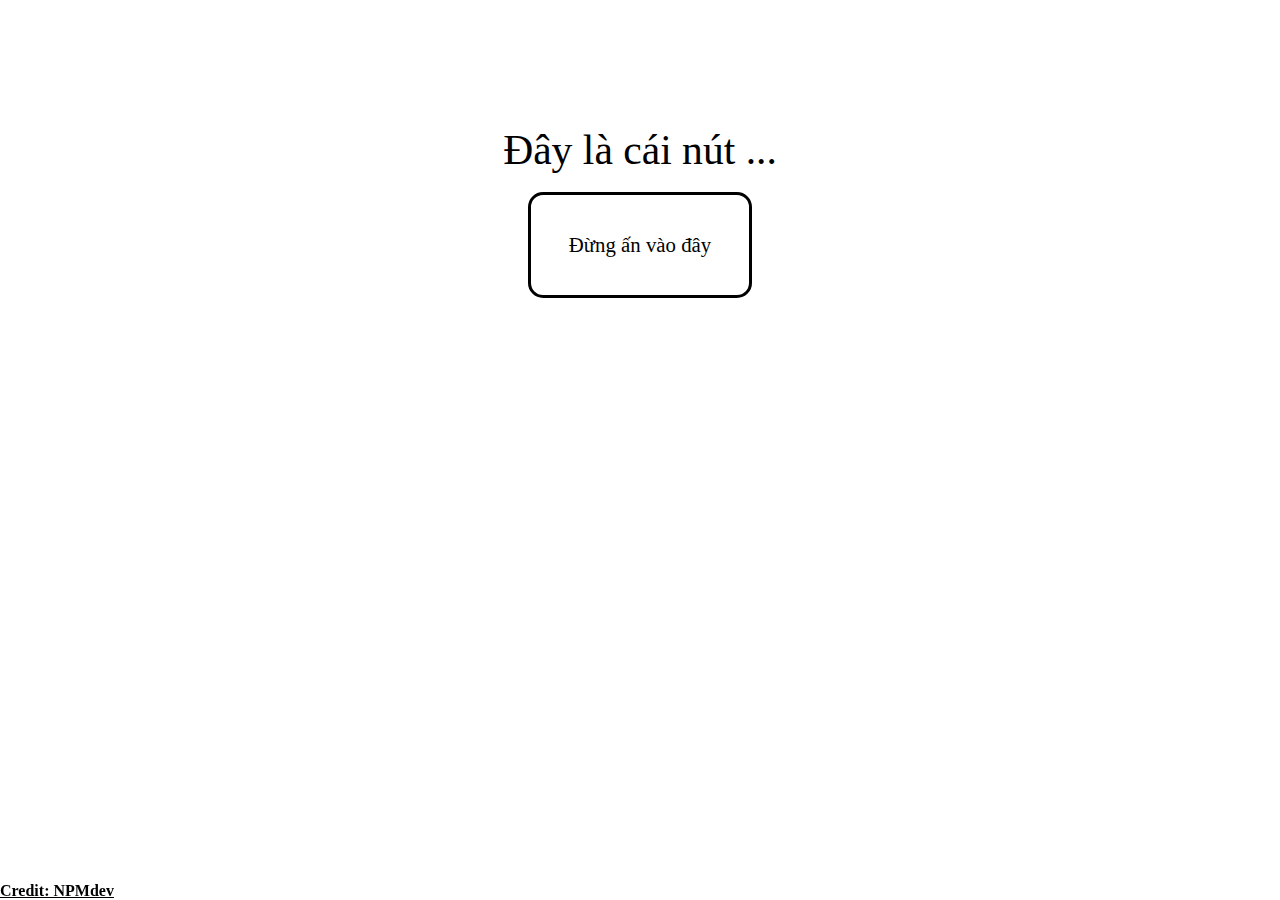
<file: cainut/index.html>
<!DOCTYPE html>
<html>
<head>
	<meta charset="utf-8">
	<title>Cái... nút ?</title>
	<style type="text/css">
		.content{
			margin-top:10%;
		}
		.header{
			font-family:candara;
			font-size:260%;
		}
		button{
			font-size:130%;
			font-family:candara;
			border:3px solid black;
			color:black;
			background:none;
			transition: 0.5s;
			cursor: pointer;
			padding:3%;
			border-radius: 15px;
		}
		button:hover{
			color:white;
			background-color:black;
			transition: 0.5s;
			cursor: pointer;
			padding:3%;
		}
		.innercontent{
			font-family:candara;
			font-size:150%;
		}
		.footer{
			position: fixed;
			font-size: 100%;
			font-family: segoe script;
			left:0;
			bottom:0;
		}
		a{
			color:black;
		}
	</style>
	<link rel="icon" href="logo.png">
</head>
<body>
	<div class="content" align="center">
		<div class="header">Đây là cái nút ...</div>
		<br/>
		<button onclick="anvaoday();">Đừng ấn vào đây</button>
		<br/>
		<br/>
		<br/>
		<br/>
		<div class="innercontent"></div>	
	</div>
	<div class="footer"><a href="https://www.facebook.com/minh.nguyenphu.77715"><b>Credit: NPMdev</b></a></div>
	<script type="text/javascript" src="topbar.min.js"></script>
	<script type="text/javascript">
		topbar.show();
		topbar.hide();
		function anvaoday(){
			var a = document.querySelector(".innercontent");
			var b = document.querySelector("button");
			a.innerHTML = "Đã bảo ko ấn vào rồi cơ mà huhuhuhu. Mà thôi, làm ny tao là được rồi nè <3";
			b.innerHTML = "Hỏng hóc các thứ";
		}
	</script>
</body>
</html>
</file>
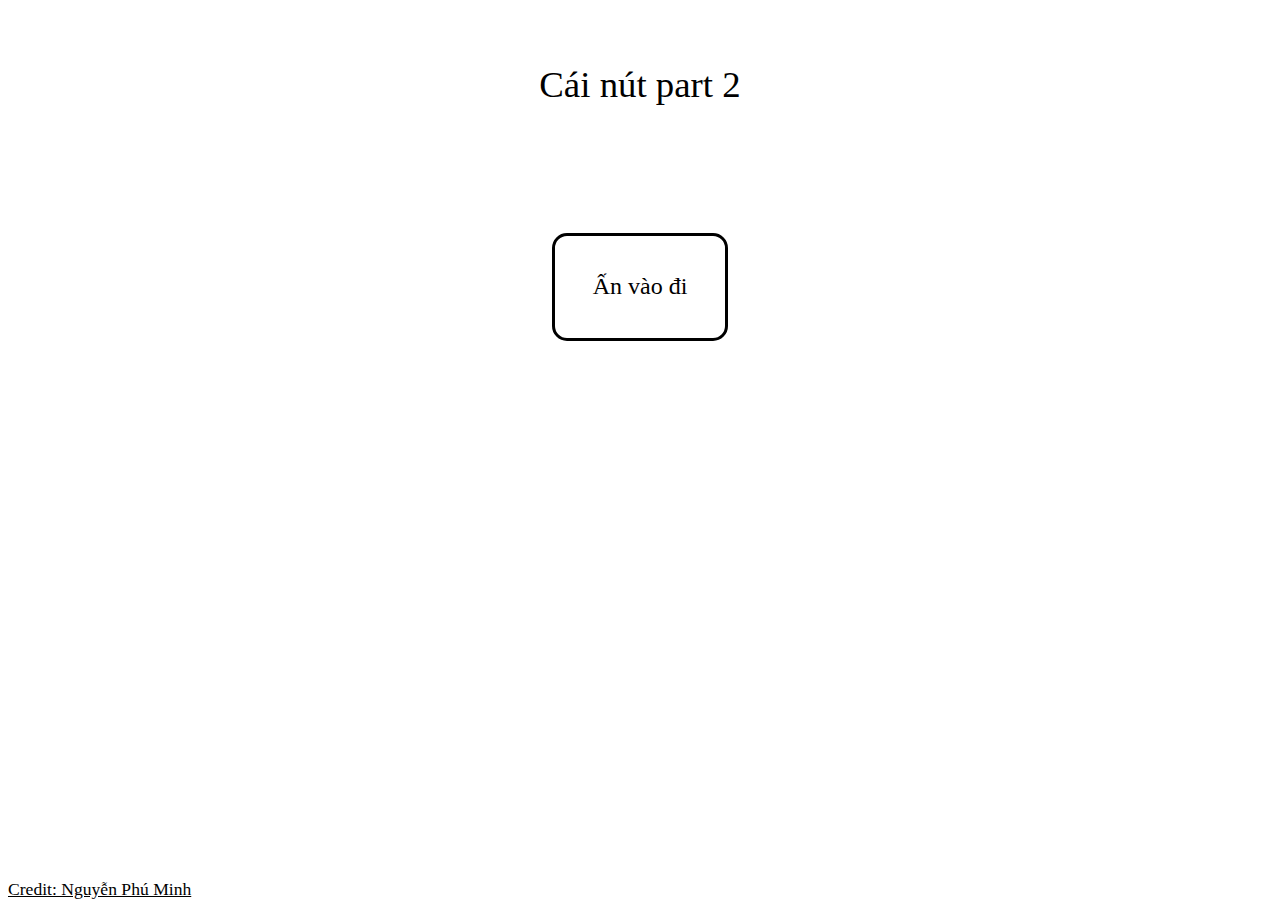
<file: cainut2/index.html>
<!DOCTYPE html>
<html>
<head>
	<meta charset="utf-8">
	<link rel="icon" href="logo.png">
	<title>Cái... nút (part 2)</title>
	<style type="text/css">
		.cvalue{
			font-family: candara;
			padding:3%;
			font-size: 150%;
			border-radius: 15px;
			border:3px solid black;
			color:black;
			background-color: white;
			cursor: pointer;
			transition: 0.4s;
		}
		.box{
			margin-top: 10%;
		}
		.content{
			font-size: 200%;
			font-family: candara;
		}
		.header{
			margin-top: 5%;
			font-size: 230%;
			font-family: candara;
		}
		.footer{	
			position: absolute;
			bottom: 0px;
		}
		a{
			font-family: segoe script;
			font-size:110%;
			color:black;
		}
	</style>
</head>
<body>
	<div class="header" align="center">
		Cái nút part 2
	</div>
	<div align="center" class="box">
		<button onclick="ilucount();" class="cvalue" id="cvalue">Ấn vào đi</button>
		<br/>
		<br/>
		<br/>
		<div class="content"></div>
	</div>
	<div class="footer"><a href="https://www.facebook.com/minh.nguyenphu.77715">Credit: Nguyễn Phú Minh</a></div>
	<script type="text/javascript" src="topbar.min.js"></script>
	<script type="text/javascript">
		topbar.show()
		topbar.hide();

		var a=1;
		var b=document.querySelector(".cvalue");
		var d=document.querySelector(".box");
		var e=document.querySelector(".header");
		function ilucount(){
			a++;
			if (a == 2){
				b.innerHTML = "Ấn lần nữa đi"
				d.style.marginLeft = Math.floor(Math.random() * window.innerWidth / 2 ) + "px";
				d.style.marginTop = Math.floor(Math.random() * window.innerHeight / 2 ) + "px";
				d.setAttribute("align","");
				e.outerHTML = "";
			}
			if (a == 3){
				b.innerHTML = "Ấn thêm phát nữa"
				d.style.marginLeft = Math.floor(Math.random() * window.innerWidth / 2 ) + "px";
				d.style.marginTop = Math.floor(Math.random() * window.innerHeight / 2 ) + "px";
			} 
			if (a == 4){
				b.innerHTML = "Ấn đi, sắp rồi"
				d.style.marginLeft = Math.floor(Math.random() * window.innerWidth / 2 ) + "px";
				d.style.marginTop = Math.floor(Math.random() * window.innerHeight / 2 ) + "px";
			} 
			if (a == 5){
				b.innerHTML = "Ấn lần cuối"
				d.style.marginLeft = Math.floor(Math.random() * window.innerWidth / 2 ) + "px";
				d.style.marginTop = Math.floor(Math.random() * window.innerHeight / 2 ) + "px";
			} 
			if (a == 6){
				var c = document.querySelector(".content");
				c.innerHTML = "Làm người yêu tớ nhé <3"
			}
		}
	</script>
</body>
</html>
</file>
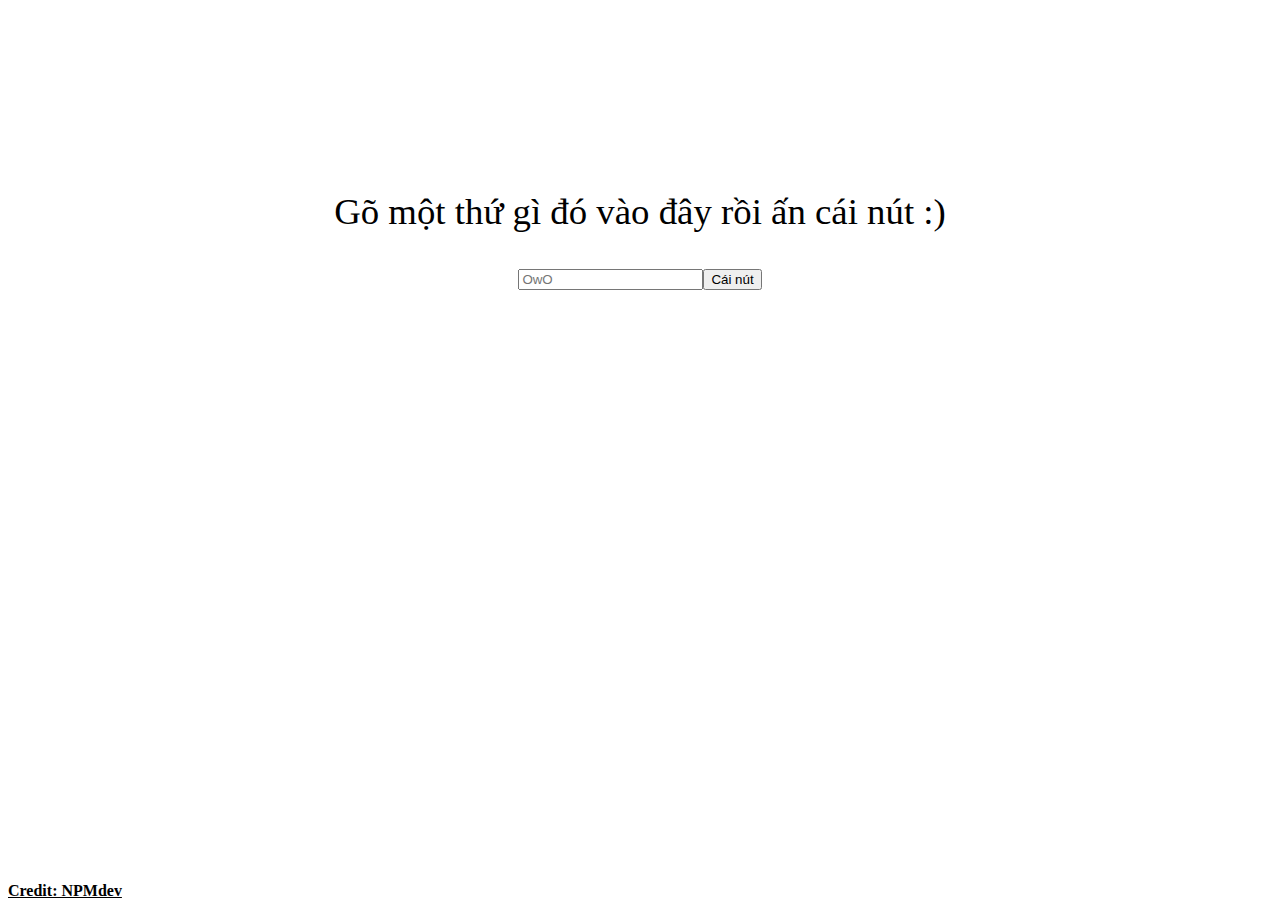
<file: cainut3/index.html>
<!DOCTYPE html>
<html>
<head>
	<meta charset="utf-8">
	<link rel="icon" href="logo.png">
	<title>Cái... nút Version 3</title>
	<style type="text/css">
		.content{
			margin-top:15%;
		}
		.header{
			font-size: 230%;
			font-family: candara;
		}
		.result{
			font-size: 150%;
			font-family: candara;
		}
		.footer{	
			position: absolute;
			bottom: 0px;
		}
		a{
			color:black;
			font-family: segoe script;
		}
	</style>
</head>
<body>
	<div class="content" align="center">
		<div class="header">Gõ một thứ gì đó vào đây rồi ấn cái nút :)</div>
		<br/>
		<br/>
		<input type="text" placeholder="OwO"><button onclick="presshere()" class="press">Cái nút</button>
		<div class="result"></div>
	</div>
	<div class="footer"><a href="https://www.facebook.com/minh.nguyenphu.77715"><b>Credit: NPMdev</b></a></div>
	<script type="text/javascript" src="topbar.min.js"></script>
	<script type="text/javascript">
		topbar.show();
		topbar.hide();

		var a = document.querySelector(".result");
		function presshere(){
			a.innerHTML = a.innerHTML + "<br/>" + "Tao yêu mày <3"
		}
	</script>
</body>
</html>
</file>
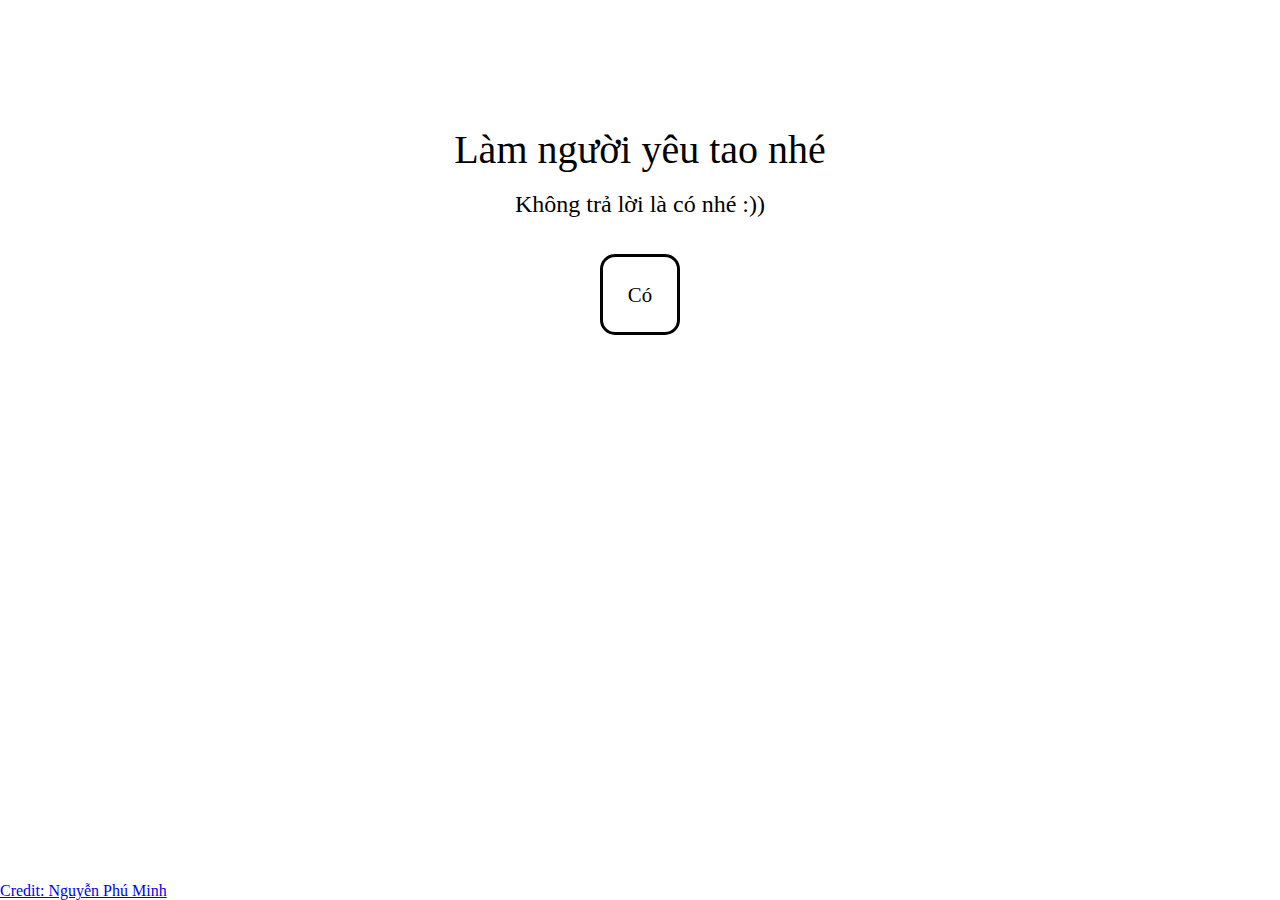
<file: cainut4/index.html>
<!DOCTYPE html>
<html>
<head>
	<meta charset="utf-8">
	<link rel="icon" href="logo.png">
	<title>Cái... nút.. again</title>
	<style type="text/css">
		.footer{
			position: absolute;
			bottom: 0px;
			left: 0px;
		}
		.content{
			margin-top:10%;
		}
		.header{
			font-size: 250%;
			font-family:candara;
		}
		.quote{
			font-size: 150%;
			font-family:segoe ui;
		}
		button{
			border:3px solid black;
			background-color: white;
			padding:2%;
			font-family: candara;
			font-size:130%;
			cursor: pointer;
			transition: 0.8s;
			border-radius: 15px;
			color:black;
		}
		button:hover{
			color: white;
			background-color: black
		}
	</style>
</head>
<body>
	<div align="center" class="content">
		<div class="header">Làm người yêu tao nhé</div>
		<br/>
		<div class="quote">Không trả lời là có nhé :))</div>
		<br/>
		<br/>
		<button onclick="changevalue();">Có</button>
	</div>
	<div class="footer"><a href="https://www.facebook.com/minh.nguyenphu.77715">Credit: Nguyễn Phú Minh</a></div>
	<script type="text/javascript" src="topbar.min.js"></script>
	<script type="text/javascript">
		topbar.show();
		topbar.hide();

		var a = document.querySelector(".header");
		var b = 0;
		function changevalue(){
			b++;

			if (b == 1){
				a.innerHTML = "Cưới tao nhé"
			}
			if (b == 2){
				a.innerHTML = "Sống với nhau trọn đời nhé"
			}
			if (b == 3){
				a.innerHTML = "Chết cùng nhau nhé"
			}
			if (b == 4){
				a.innerHTML = "Ui vui quá :))"
			}
		}
	</script>
</body>
</html>
</file>
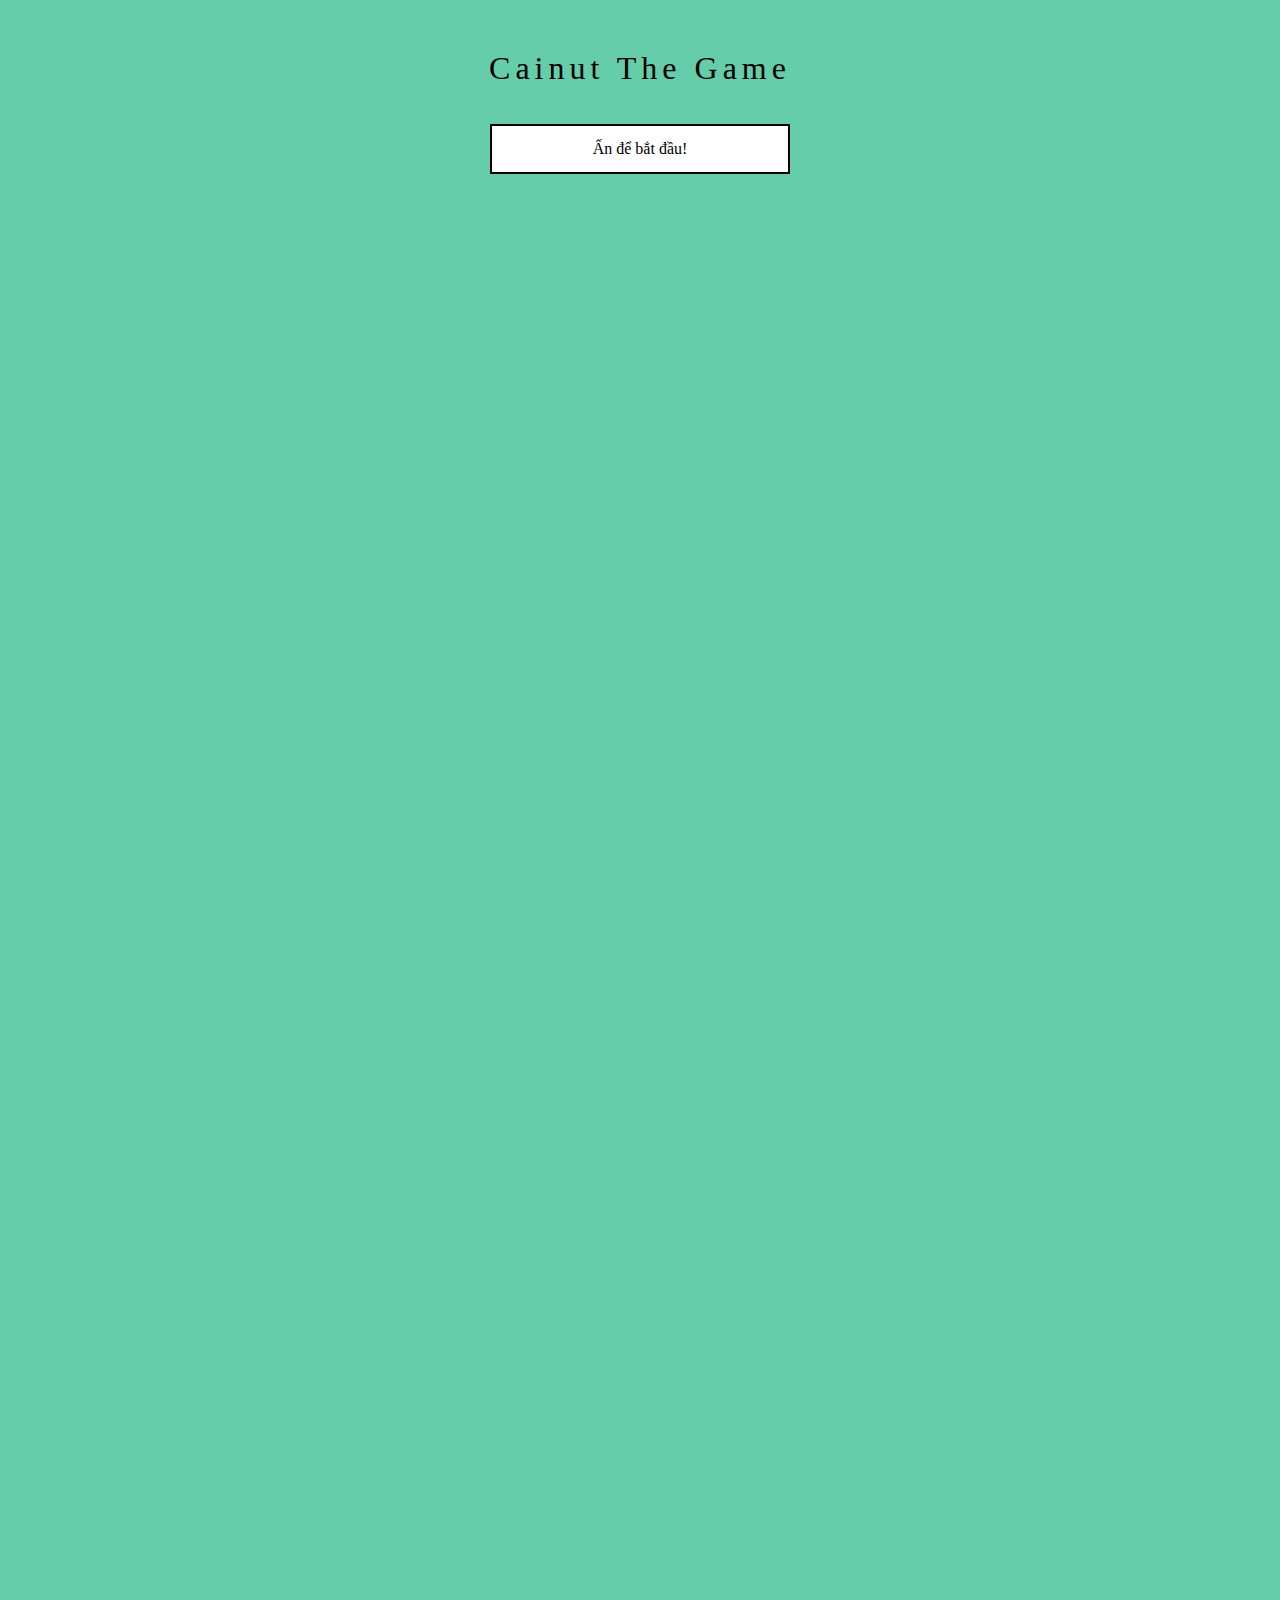
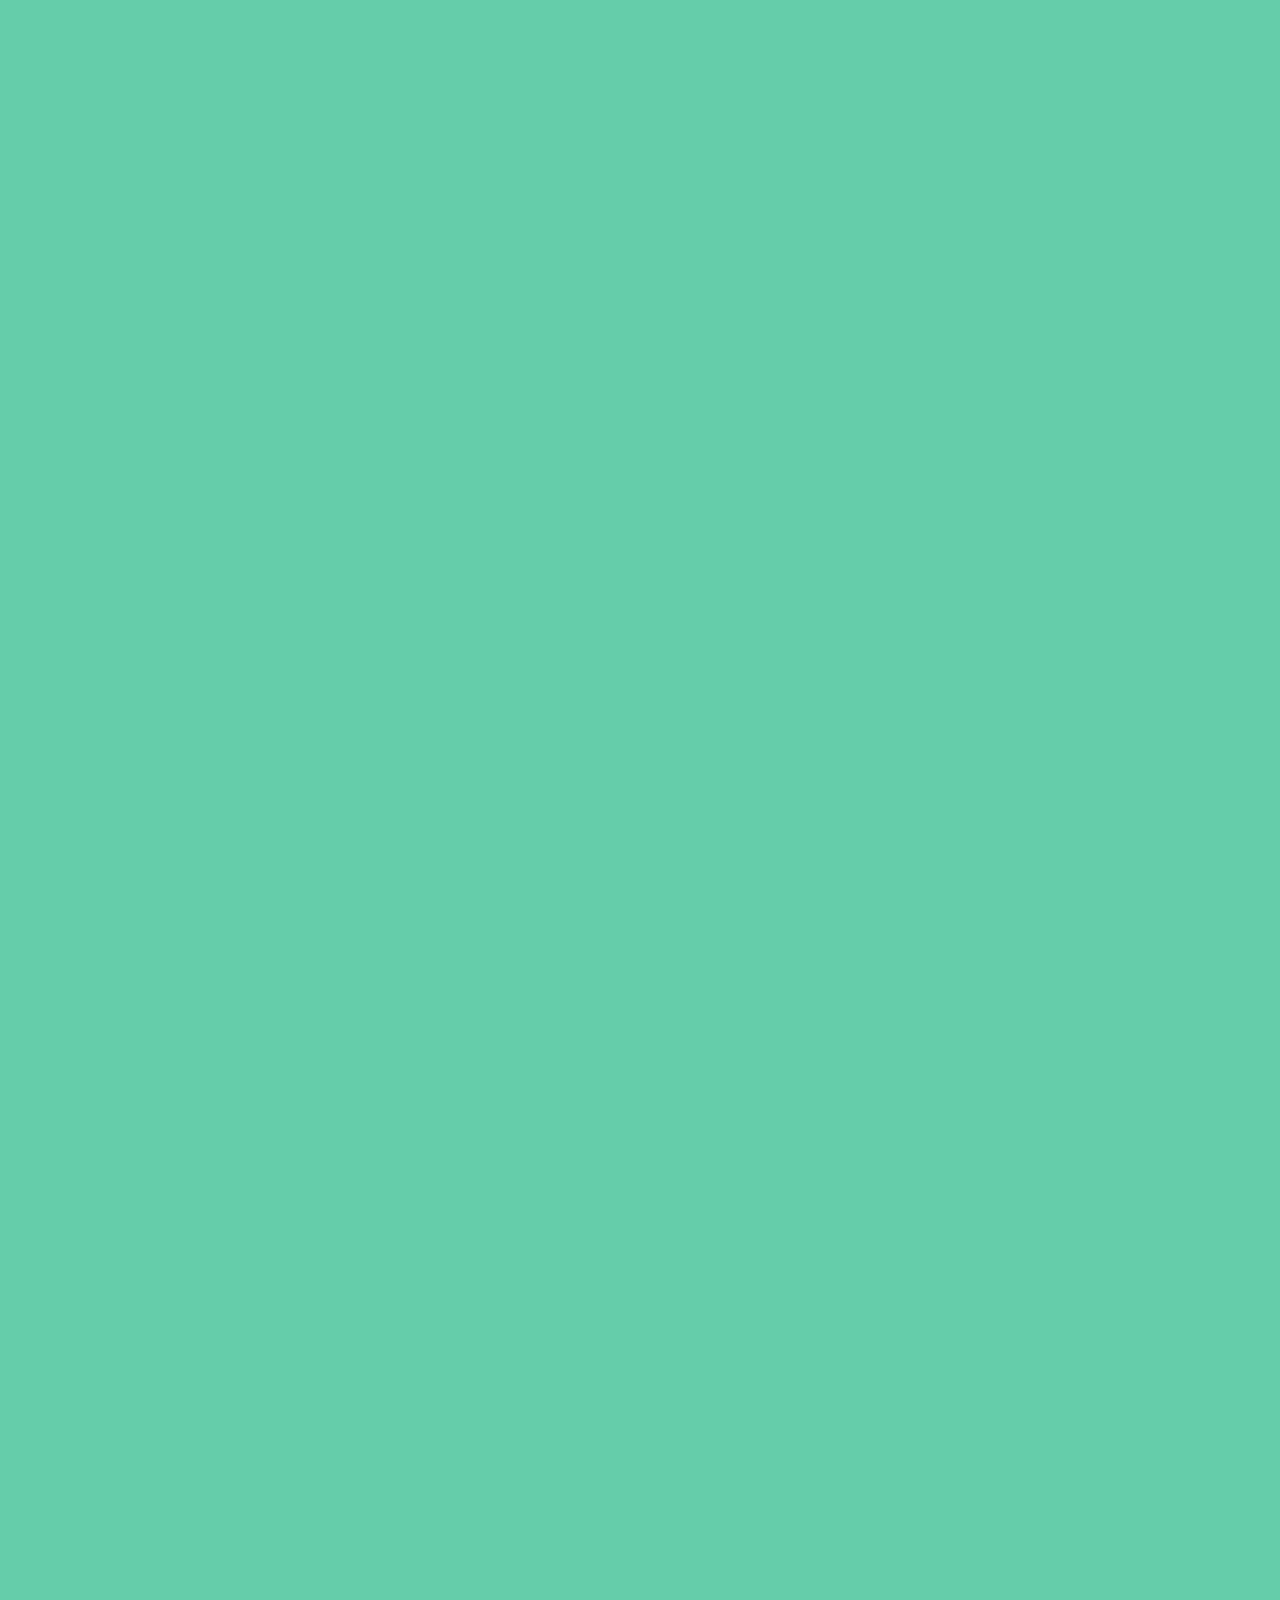
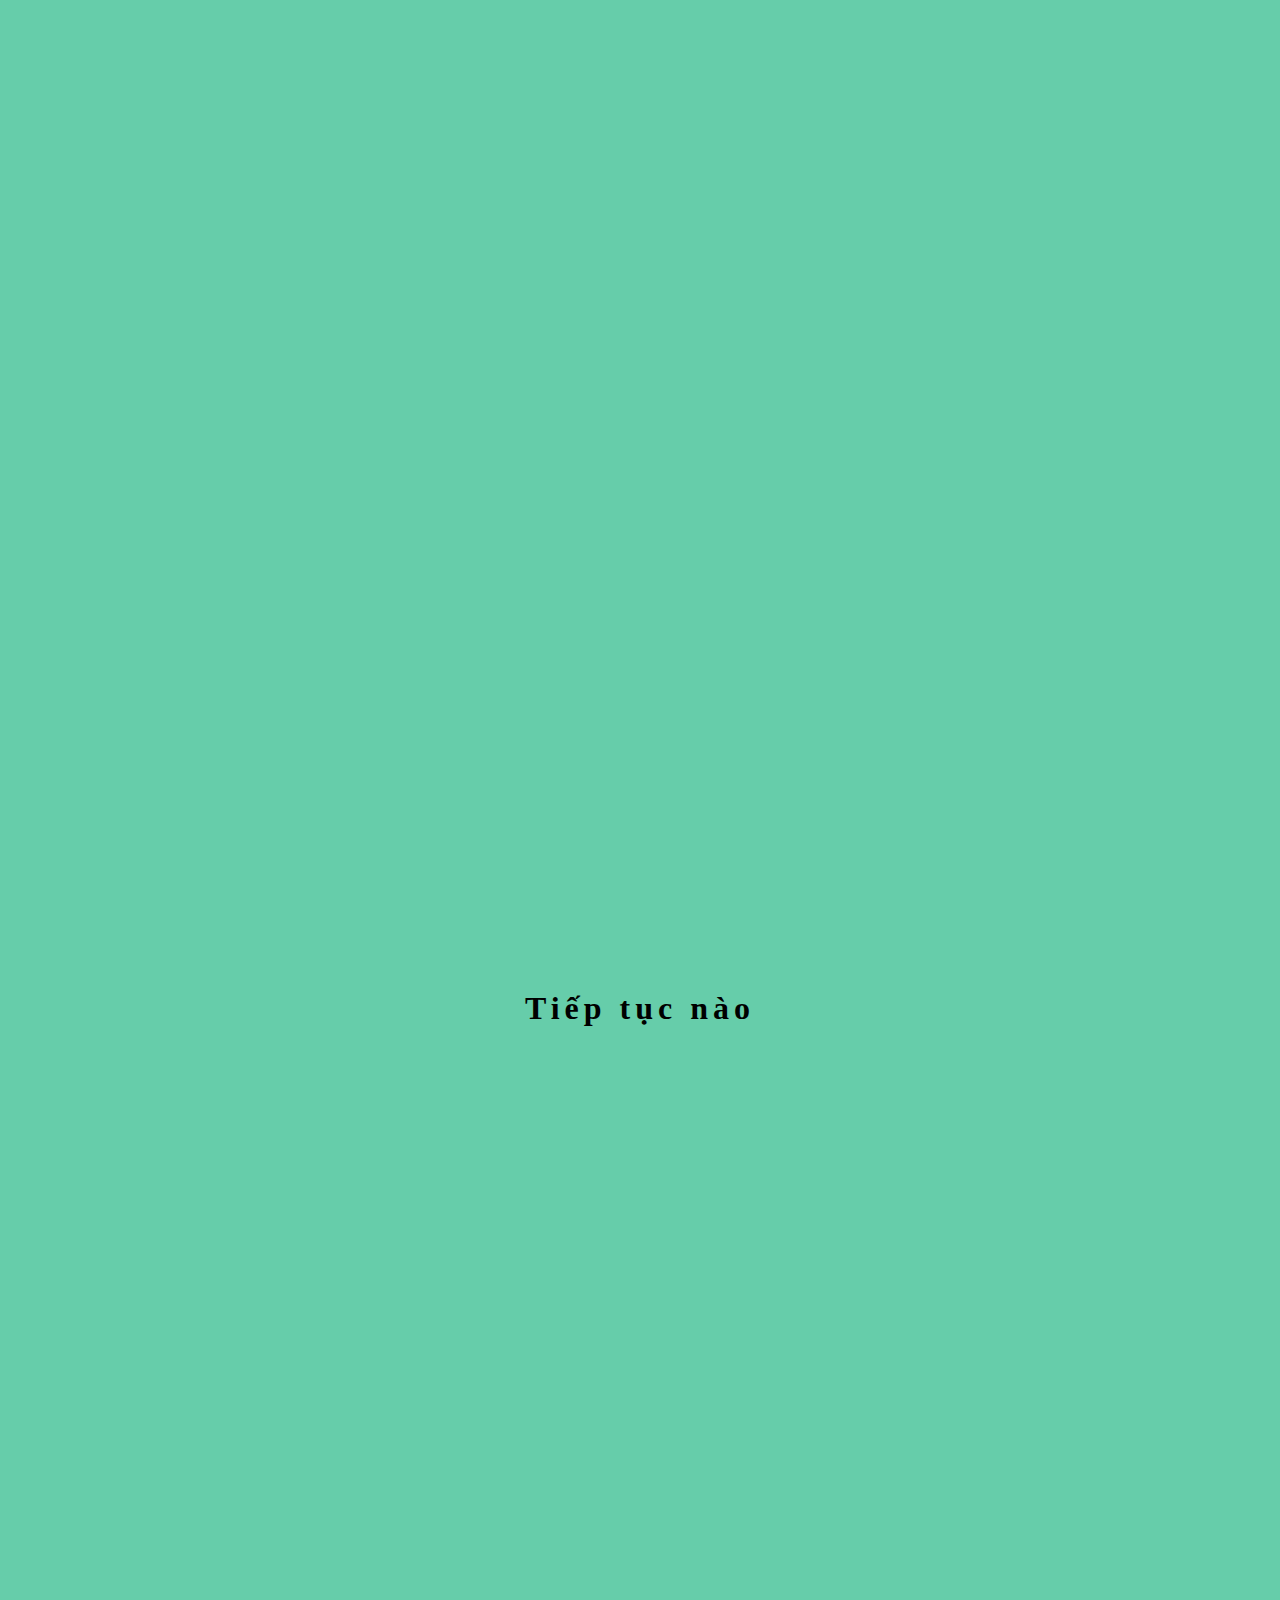
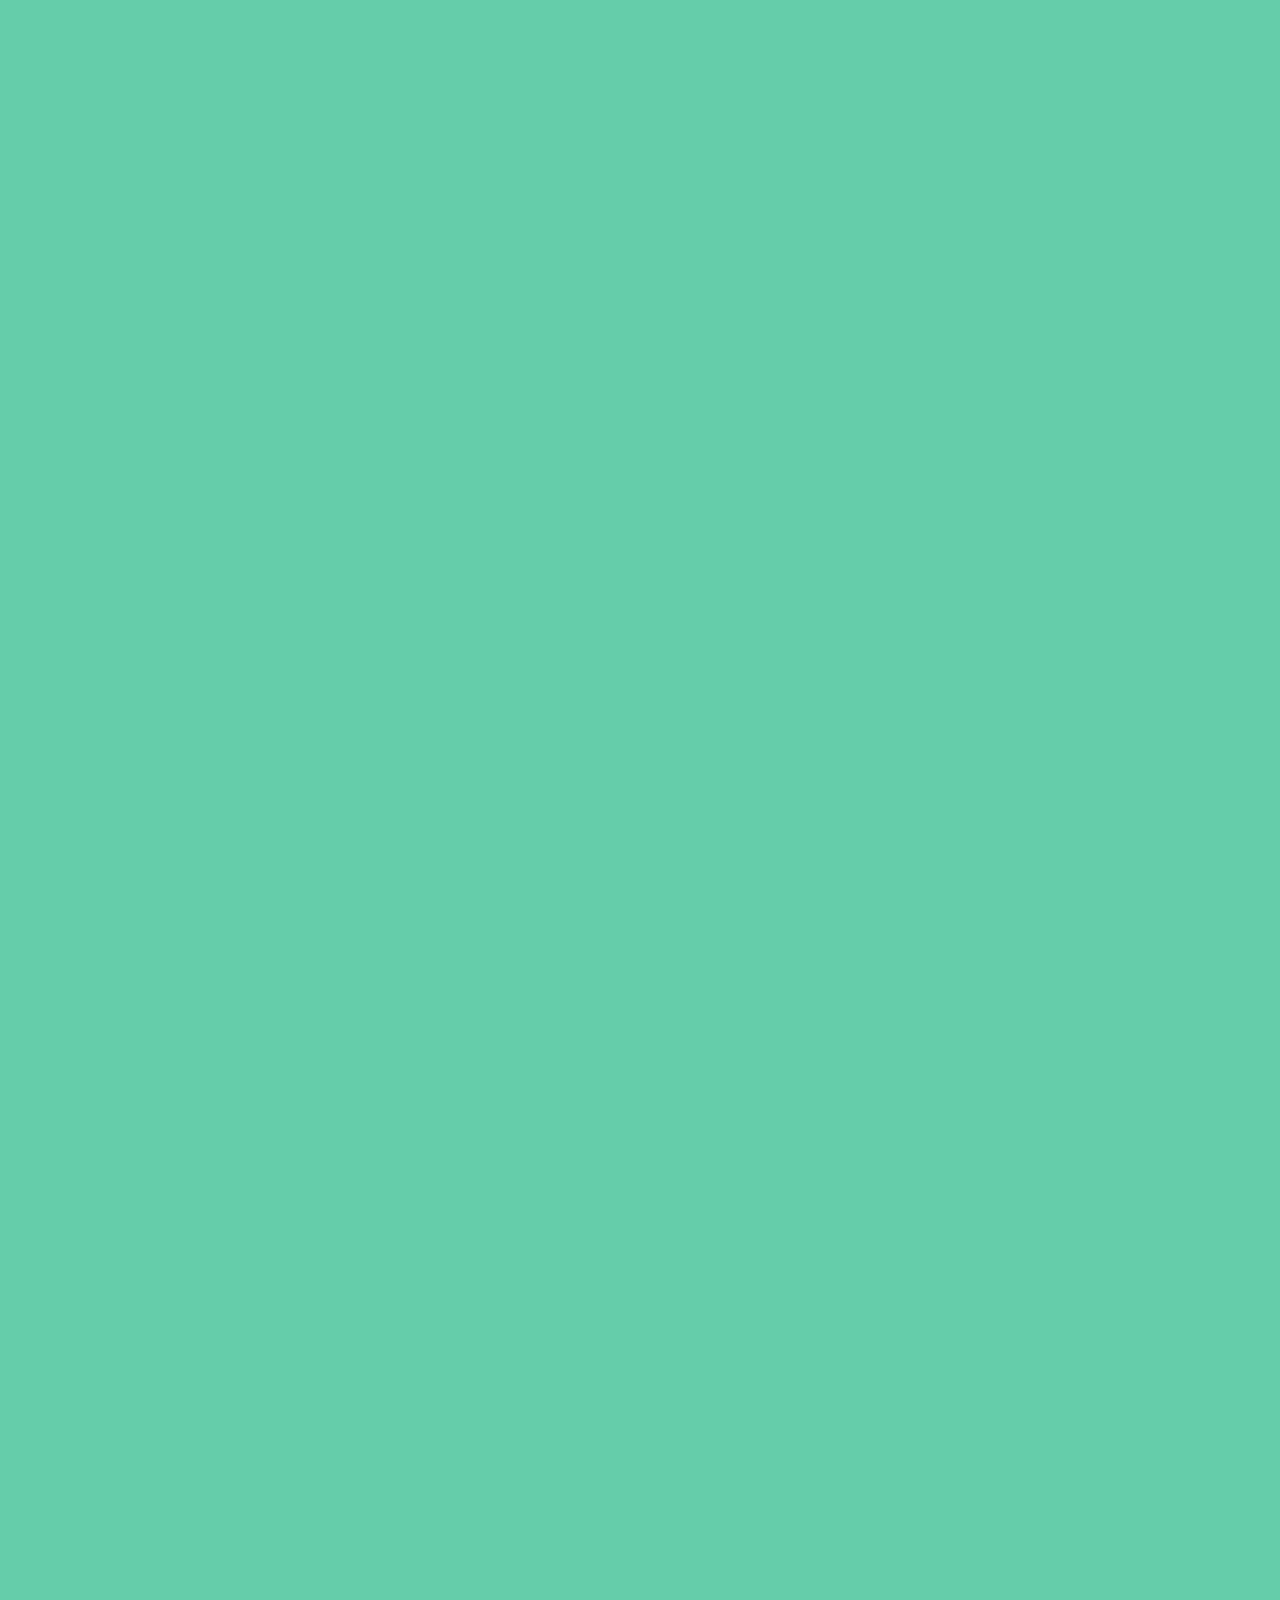
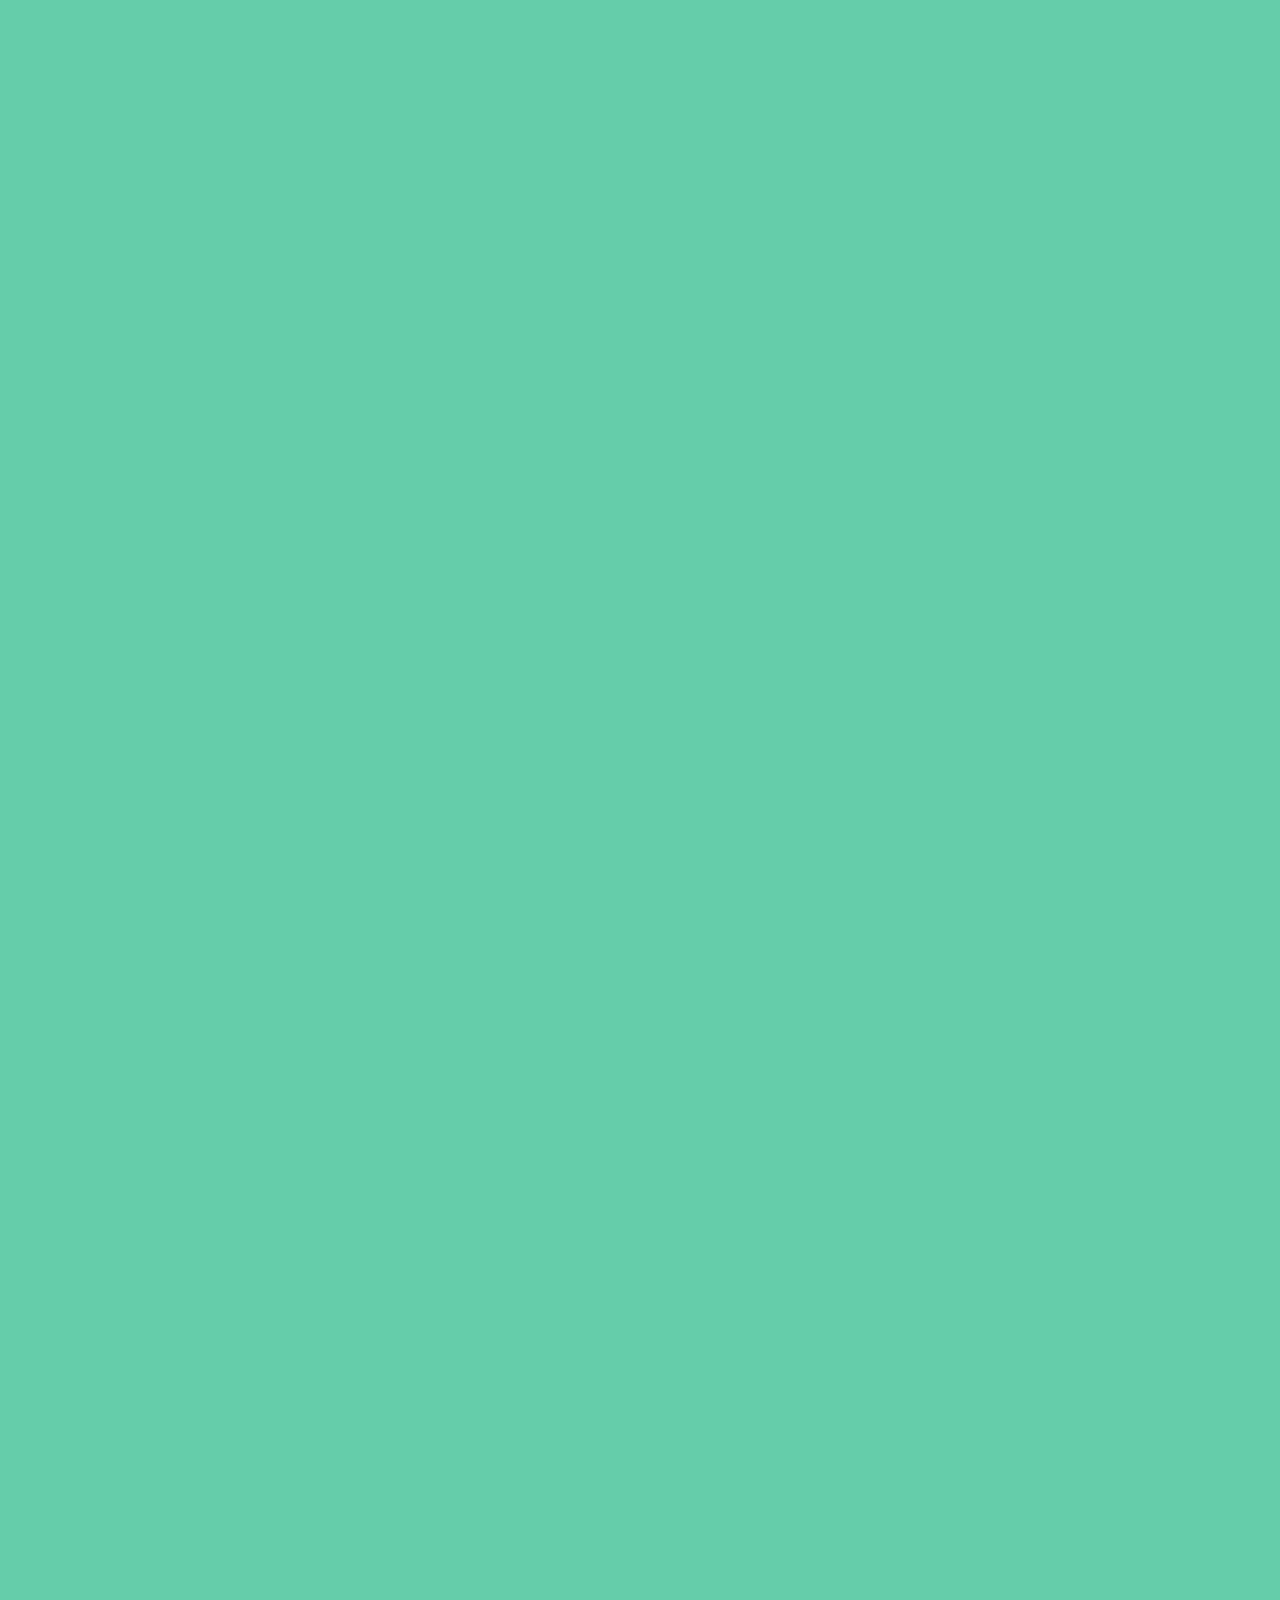
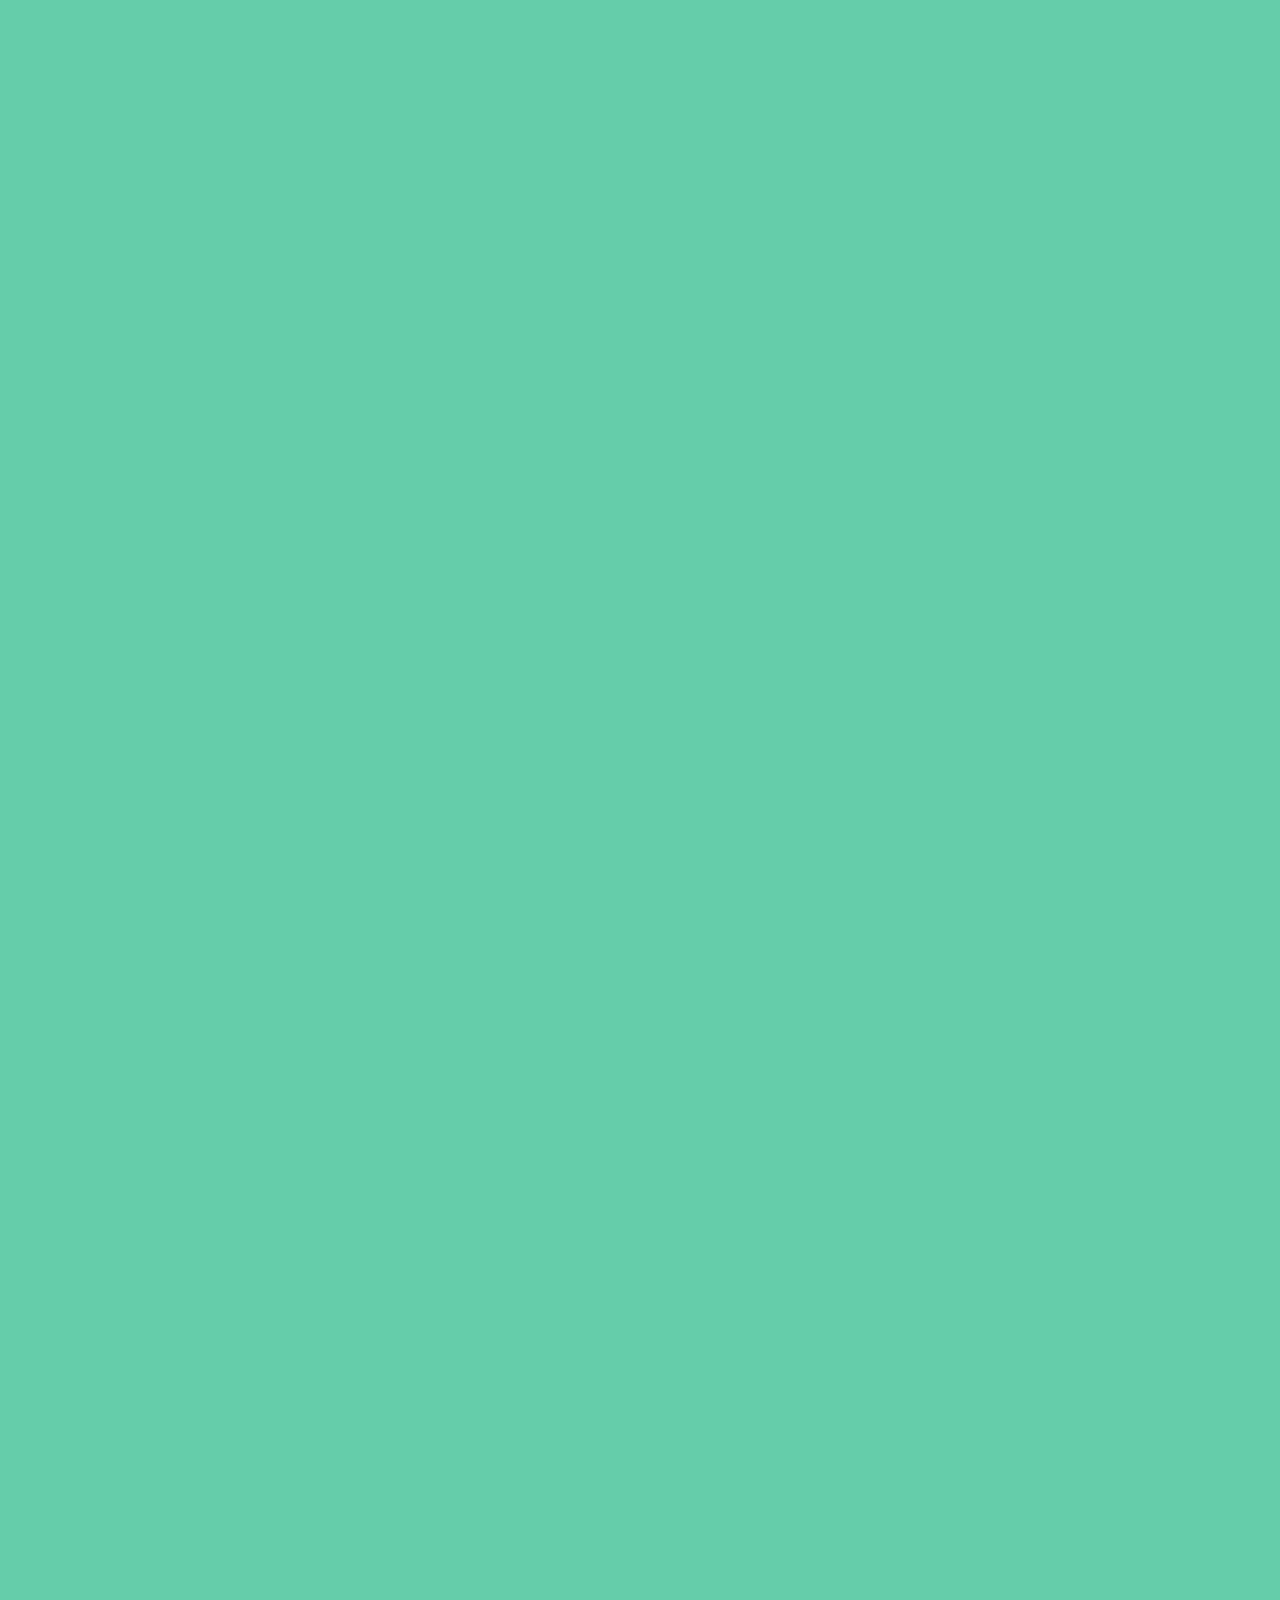
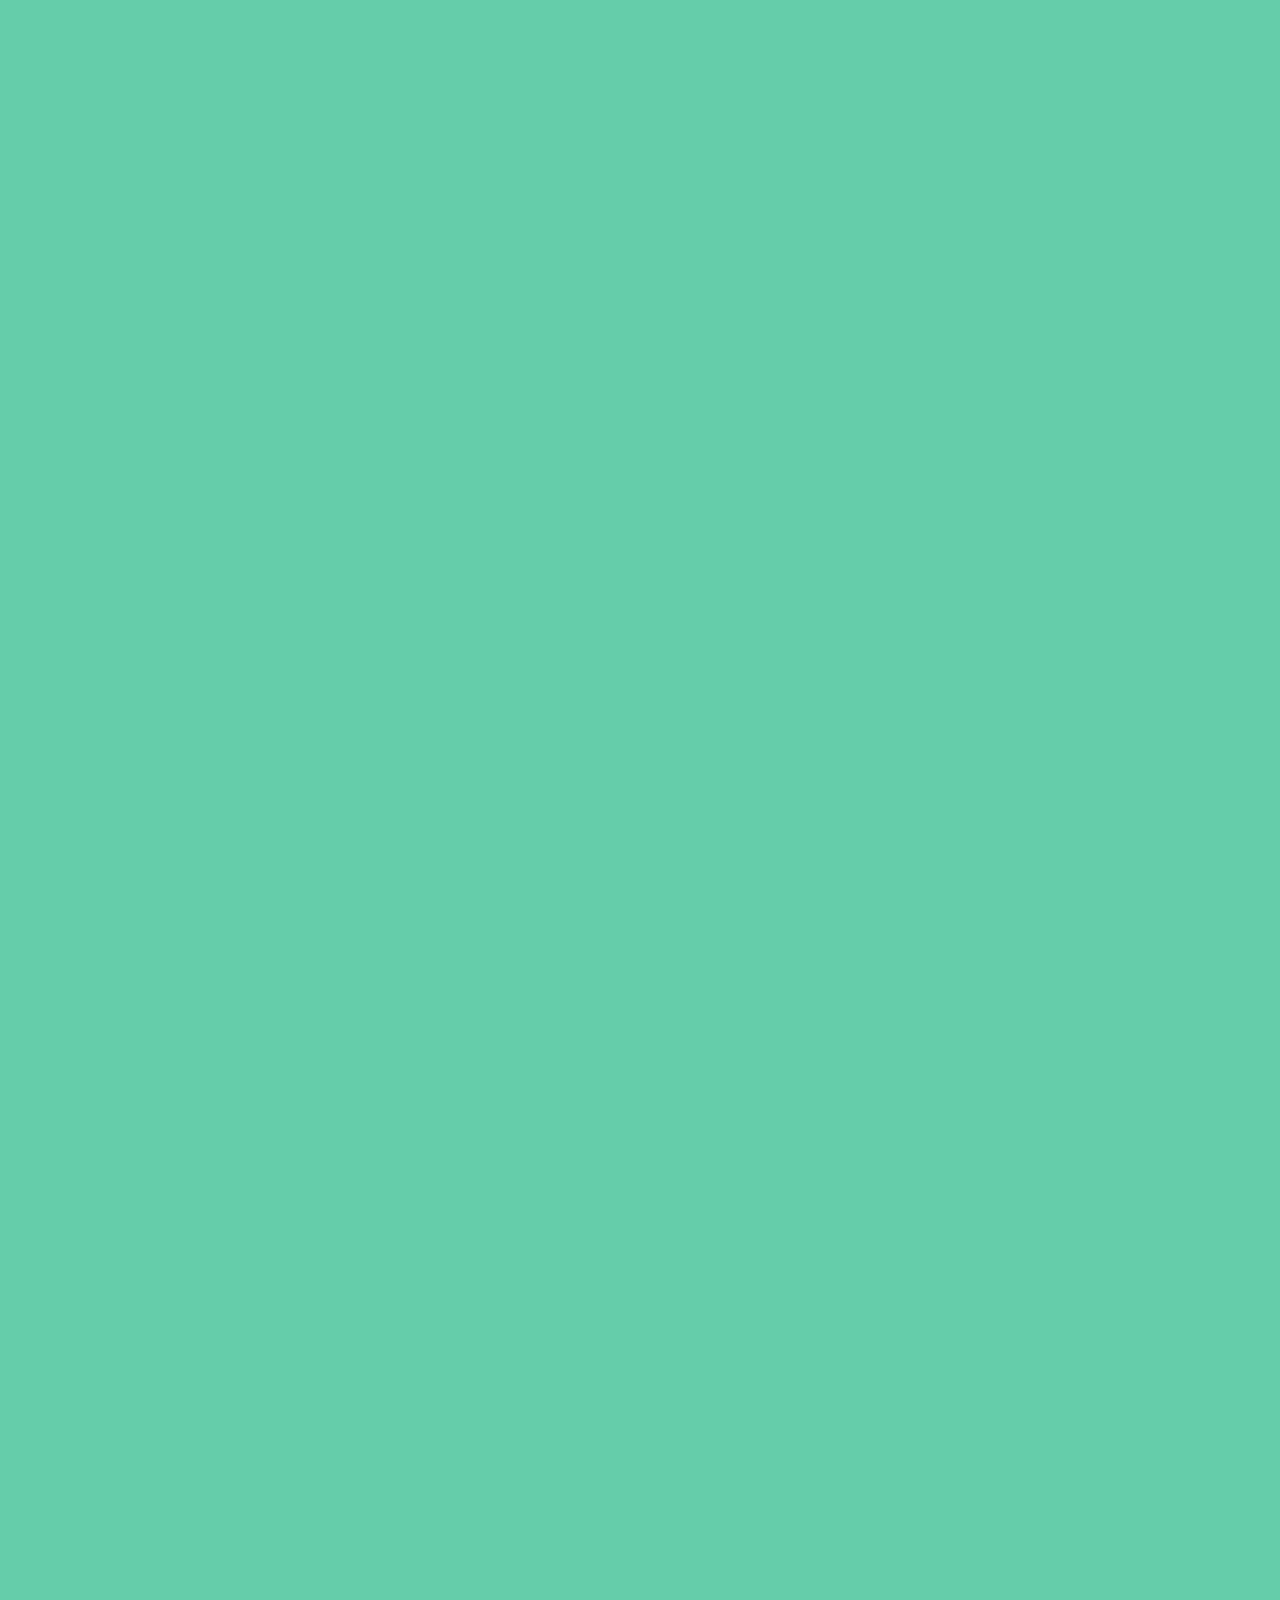
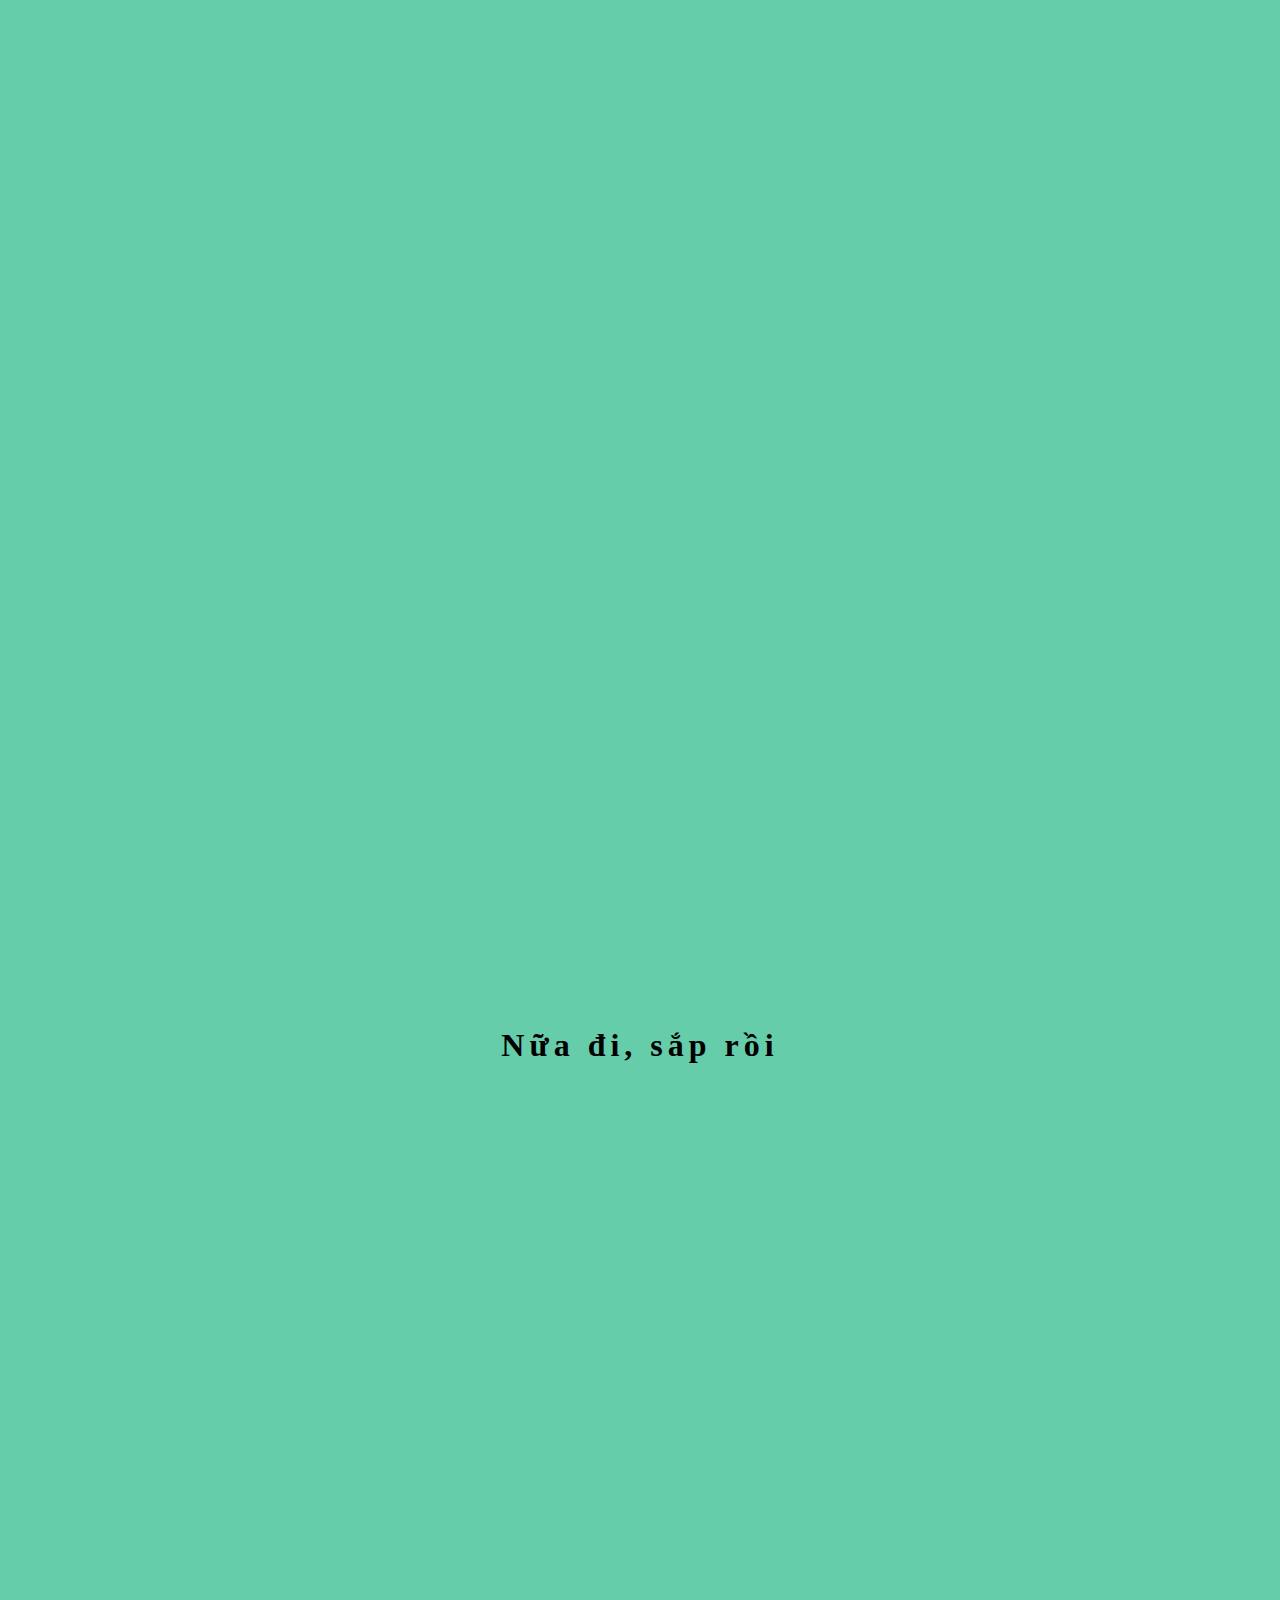
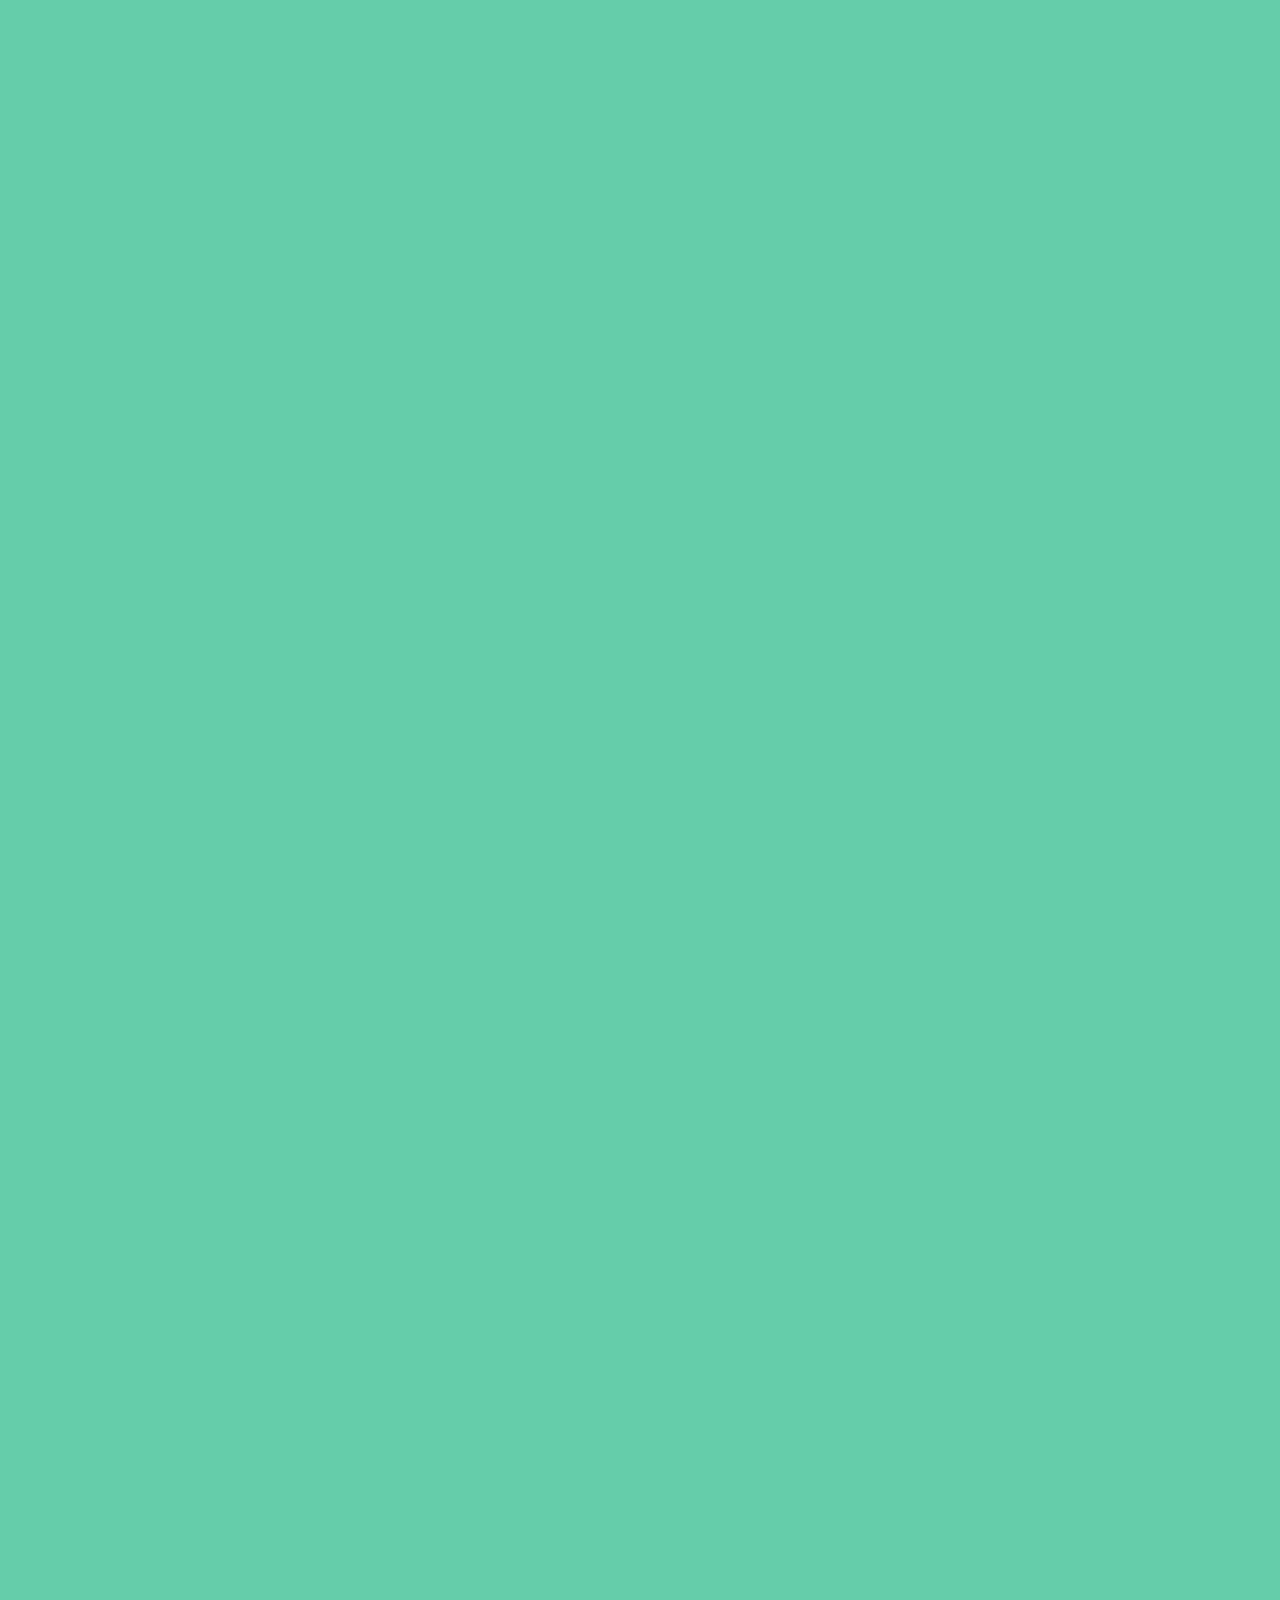
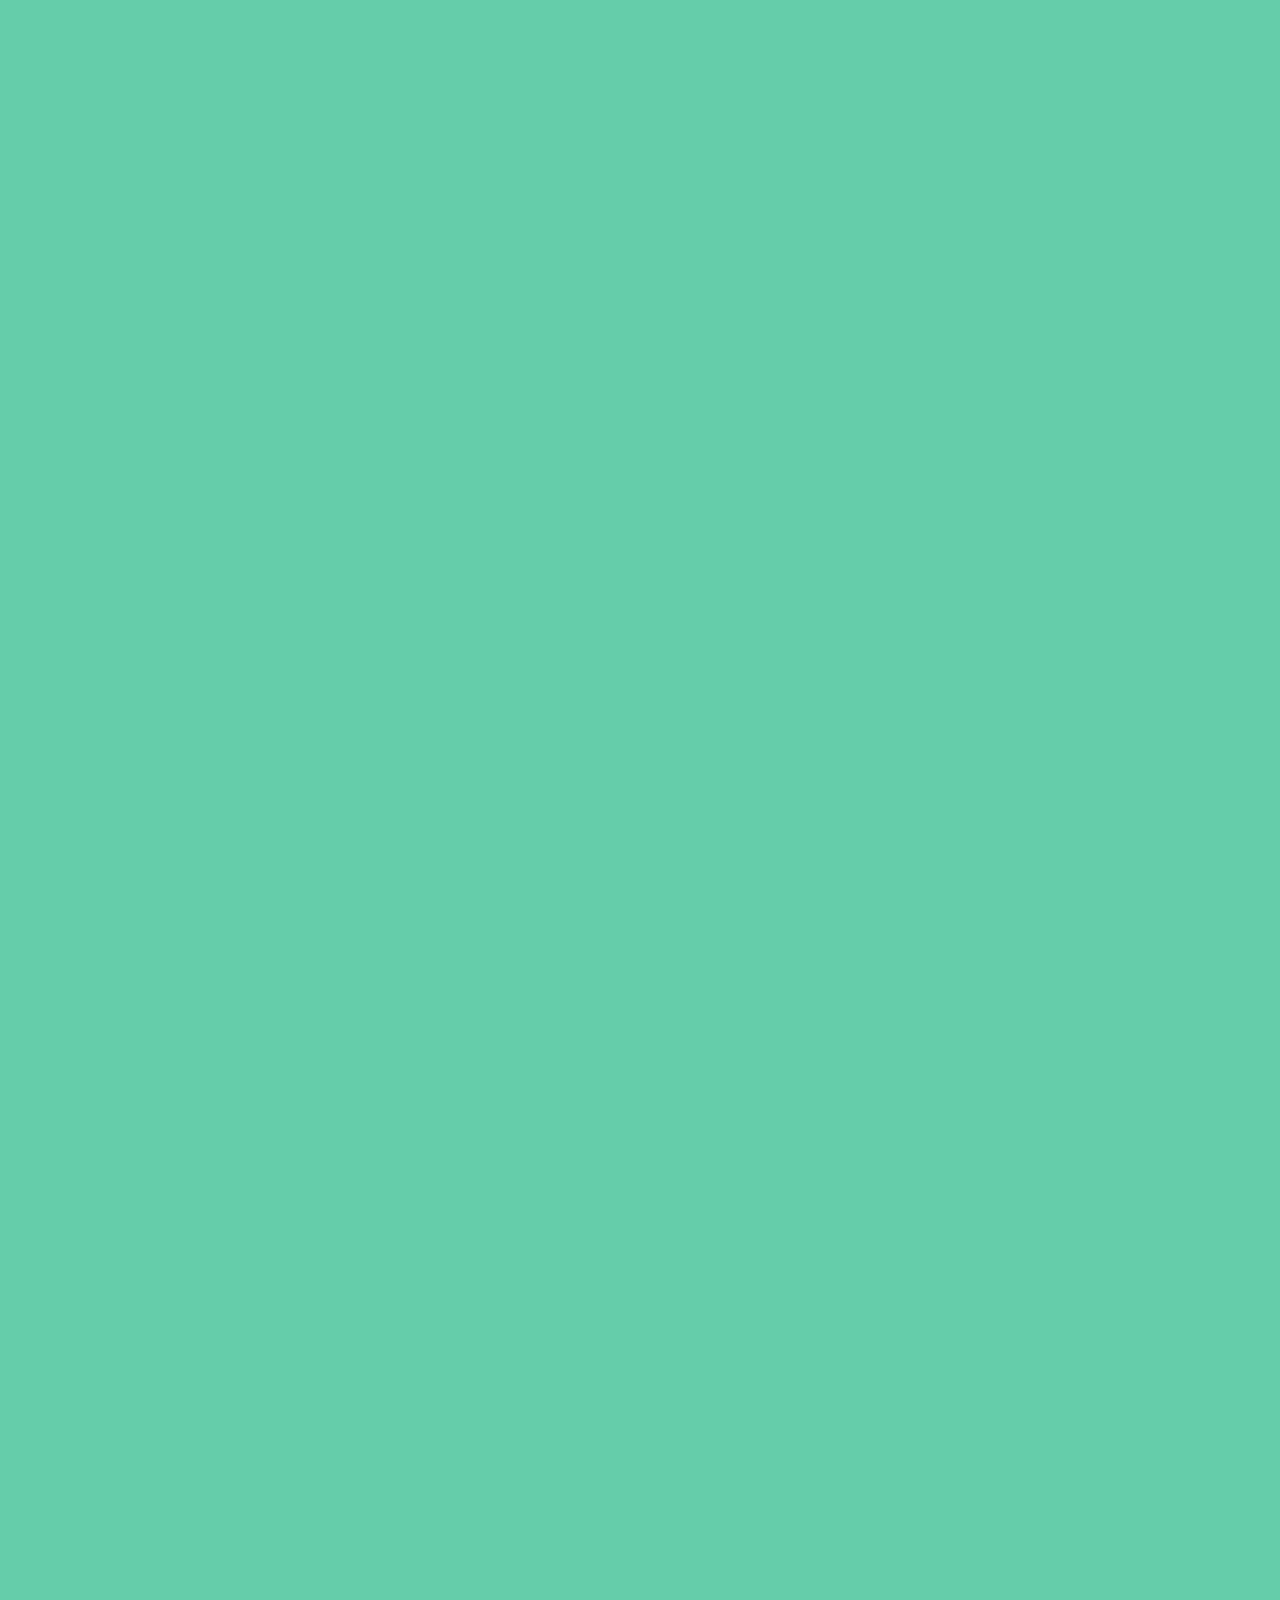
<file: cainut5/index.html>
<!DOCTYPE html>
<html lang="en">
<head>
    <meta charset="UTF-8">
    <meta name="viewport" content="width=device-width, initial-scale=1.0">
    <title>Cainut The Game</title>
    <link rel="stylesheet" href="Cainut.css">
</head>
<body>
    <div>
        <h1 class="main-content" align="center" >Cainut The Game</h1>
    </div>
    <br>  
    <div align ="center">
    <button class="box" onmouseenter="this.style.backgroundColor='#3B9C9C'" onmouseleave="this.style.backgroundColor='white'" onclick="window.alert('Hãy kéo xuống, sẽ có nhiều thứ đón chờ bạn' )">Ấn để bắt đầu!</button>
    </div>
    <br>
    <div>
        <section>
            <p><h1 align="center" class="move">Tiếp tục nào</h1></p>
        </section>
        <section>
            <p><h1 align="center" class="move2">Nữa đi, sắp rồi</h1></p>
        </section>
    </div>
    <br>
    <script type="text/javascript" language="javascript">
        function luv(){
            window.alert("There is no game here, just me loving you madly <3");
        }
    </script>
    <div align="center">
        <button class="box2" onmouseenter="this.style.backgroundColor='#3B9C9C'" onmouseleave="this.style.backgroundColor='white'" onclick="luv()">Click me!</button>
    </div>
</body>
</html>
</file>
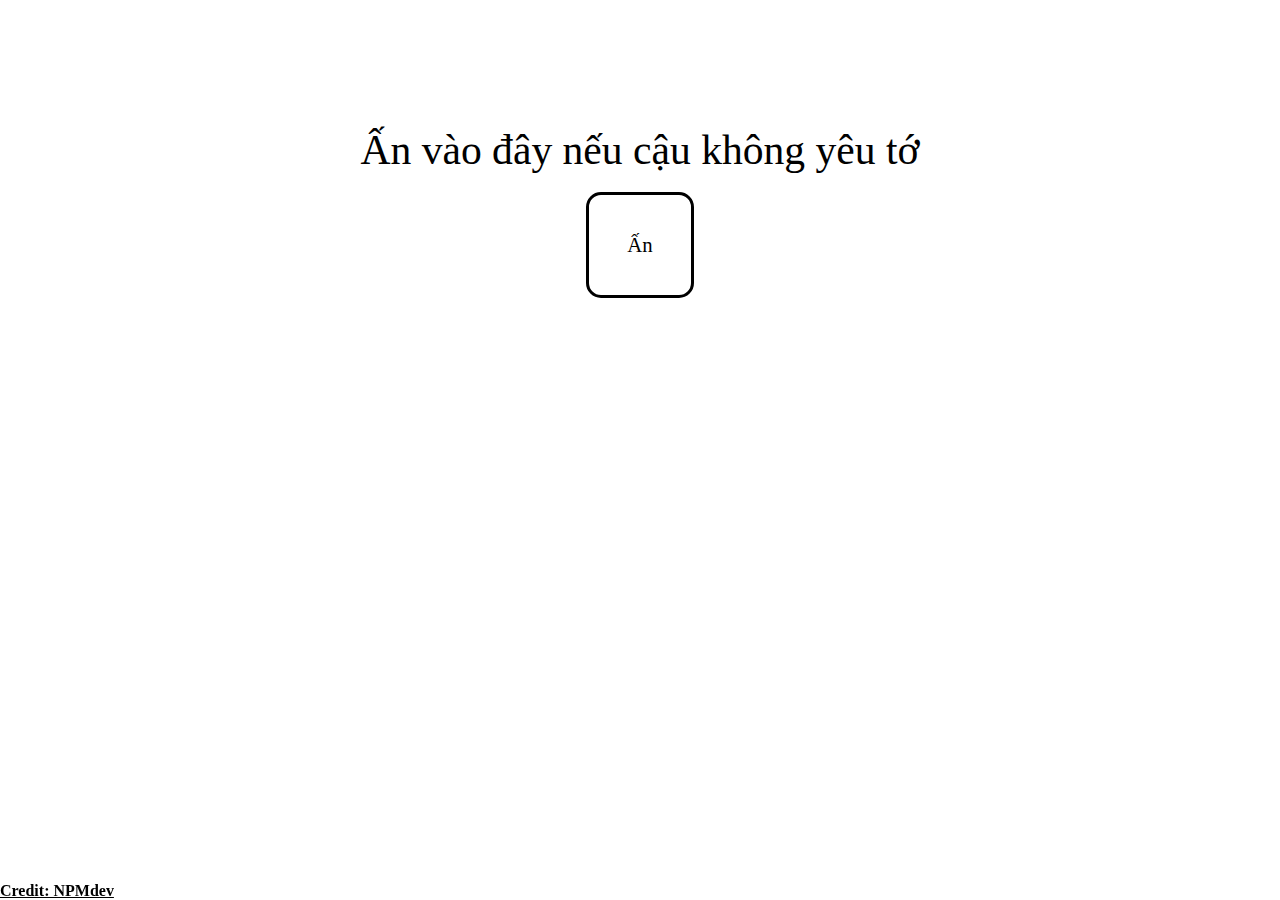
<file: cainut6/index.html>
<!DOCTYPE html>
<html>
<head>
	<meta charset="utf-8">
	<title>Cái... nút ?</title>
	<style type="text/css">
		.content{
			margin-top:10%;
		}
		.header{
			font-family:candara;
			font-size:260%;
		}
		button{
			font-size:130%;
			font-family:candara;
			border:3px solid black;
			color:black;
			background:none;
			transition: 0.5s;
			cursor: pointer;
			padding:3%;
			border-radius: 15px;
		}
		.innercontent{
			font-family:candara;
			font-size:150%;
		}
		.footer{
			position: fixed;
			font-size: 100%;
			font-family: segoe script;
			left:0;
			bottom:0;
		}
		a{
			color:black;
		}
	</style>
	<link rel="icon" href="logo.png">
</head>
<body>
	<div class="content" align="center">
		<div class="header">Ấn vào đây nếu cậu <span>không</span> yêu tớ</div>
		<br/>
		<button onclick="anvaoday();">Ấn</button>
		<br/>
		<br/>
		<br/>
		<br/>
		<div class="innercontent"></div>	
	</div>
	<div class="footer"><a href="https://www.facebook.com/minh.nguyenphu.77715"><b>Credit: NPMdev</b></a></div>
	<script type="text/javascript" src="topbar.min.js"></script>
	<script src="rotten.min.js"></script>
	<script type="text/javascript">
		rDev.mobile(()=>alert('Web này không hoạt dộng nhé tình iu <3 (*insert hôn)'));
		topbar.show();
		topbar.hide();
		text=rt('span');
		rt('button').hover(
			()=>{
				text.text('không');
			},
			()=>{
				text.text('');
			}
		);
		function anvaoday(){
			rt('.innercontent').text('Hihi <3');
		}
	</script>
</body>
</html>
</file>
<file: cainut5/Cainut.css>
body{
    background-color: #66CDAA; 
    font-family: Consolas;
    font-size: small;
}
.box{
    font-family: Consolas;
    font-size: medium;
    text-align: center;
    
    width: 300px;
    height: 50px;

    background-color:white;
    border: 2px solid black;

    margin-left: 100px;
    margin-right: 100px;

}
.box hover {
width: 300px;
}
.box2{
    font-family: Consolas;
    font-size: medium;
    text-align: center;
    
    width: 300px;
    height: 50px;

    background-color:white;
    border: 2px solid black;

    margin-top: 12000px;
    margin-right: 5px;
}
 .box3{
    font-family: Consolas;
    font-size: medium;
    text-align: center;
    
    width: 1350px;
    height: 50px;

    background-color:white;
    border: 2px solid black;

    margin-top: 12500px;
    margin-right: 5px;
 }

.main-content{
    font-family: Consolas;
    font-size: xx-large;
    font-weight: 200;
    font-style: inherit;
    letter-spacing: 5px;

    margin-top:50px;
    margin-left: 100px;
    margin-right: 100px;
    
}
.move{
    margin-top: 4000px;

    letter-spacing: 5px;
    font-weight: 100px;
    font-size: xx-large;
}
.move2{
    margin-top: 8000px;

    letter-spacing: 5px;
    font-weight: 100px;
    font-size: xx-large;
}
</file>
